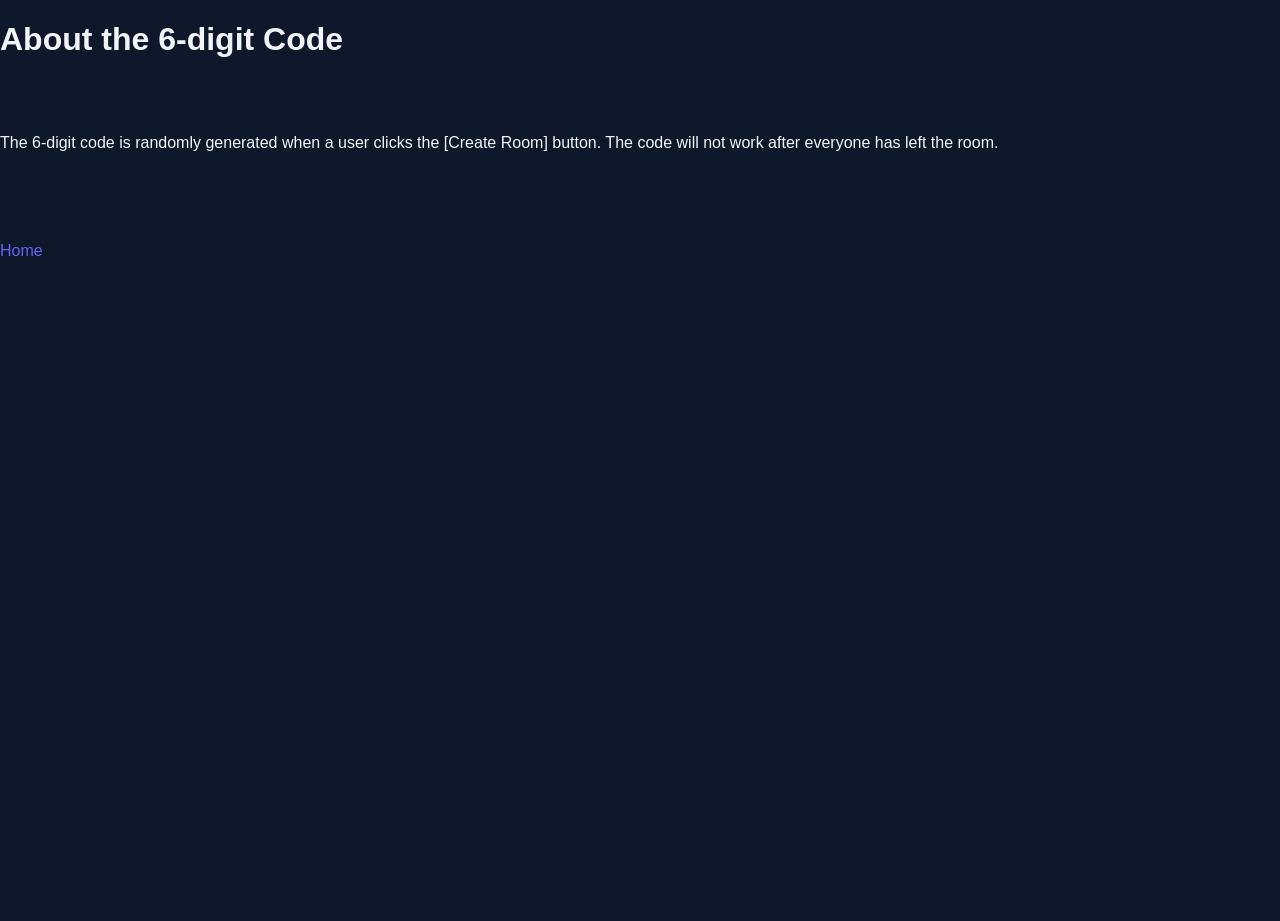
<file: public/code.html>
<!DOCTYPE html>
<html>
  <head>
    <title>Help Page</title>
   <link rel="stylesheet" href="styles.css">
  </head>
  <body>
<h1>About the 6-digit Code</h1>
    <br>
    <br>
    <br>
    The 6-digit code is randomly generated when a user clicks the [Create Room] button. The code will not work after everyone has left the room.
    <br>
    <br>
    <br>
    <br>
    <br>
    <br>
        <a href="index.html">Home</a>
  </body>
</html>
</file>
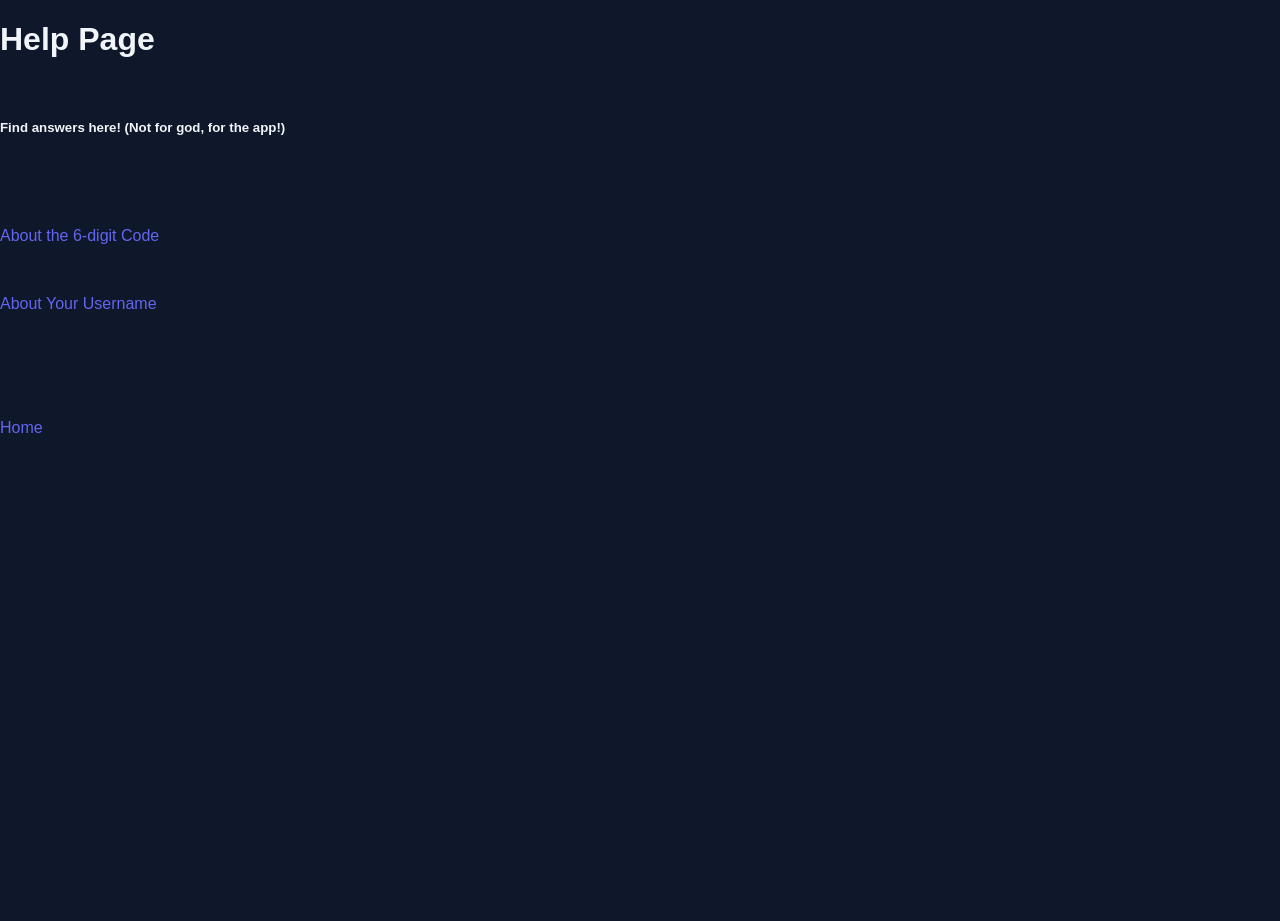
<file: public/help.html>
<!DOCTYPE html>
<html>
  <head>
    <title>Help Page</title>
   <link rel="stylesheet" href="styles.css">
  </head>
  <body>
   <h1>Help Page</h1>
   <br>
   <h5>Find answers here! (Not for god, for the app!)</h5>
   <br>
   <br>
   <br>
   <p><a href="code.html">About the 6-digit Code</a></p>
   <br>
   <p><a href="username.html">About Your Username</a></p>
   <br>
   <br>
   <br>
   <br>
   <br>
    <a href="index.html">Home</a>
  </body>
</html>
</file>
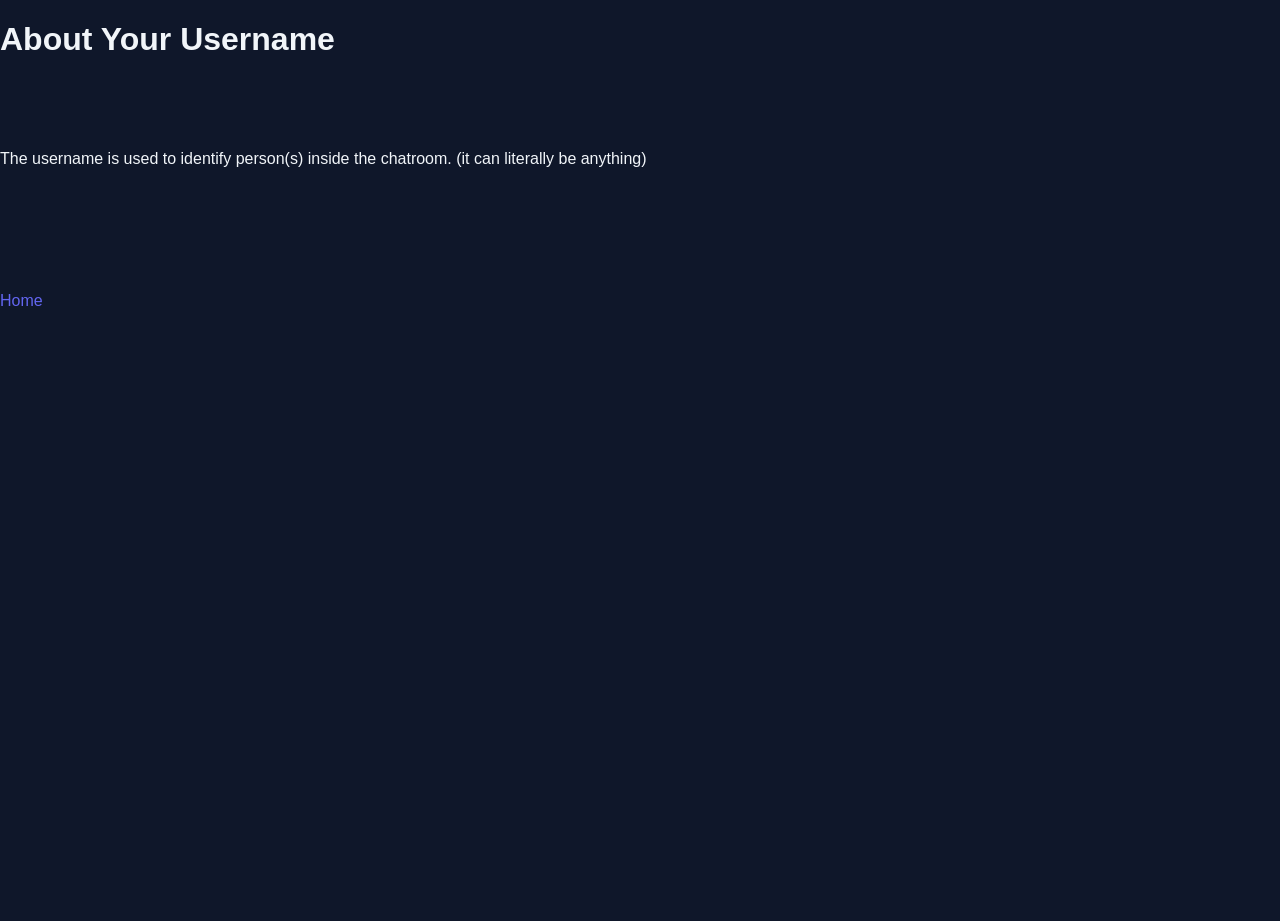
<file: public/username.html>
<!DOCTYPE html>
<html>
  <head>
    <title>Help Page</title>
   <link rel="stylesheet" href="styles.css">
  </head>
  <body>
<h1>About Your Username</h1>
    <br>
    <br>
    <br>
    <p>The username is used to identify person(s) inside the chatroom. (it can literally be anything)</p>
    <br>
    <br>
    <br>
    <br>
    <br>
    <br>
        <a href="index.html">Home</a>
  </body>
</html>
</file>
<file: public/styles.css>
:root {
  --bg-color: #0f172a;
  --panel-color: #1e293b;
  --accent-color: #6366f1;
  --self-color: #1de064;
  --text-color: #f1f5f9;
  --muted-text: #dae4f1;
  --border-color: #334155;
}

html, body {
  margin: 0;
  padding: 0;
  height: 100%;
  font-family: Arial, Helvetica, sans-serif;
  background-color: var(--bg-color);
  color: var(--text-color);
}

#joinScreen {
  display: flex;
  flex-direction: column;
  justify-content: center;
  align-items: center;
  height: 100vh;
}

#chatScreen {
  display: none;
  height: 100vh;
  width: 100vw;
  flex-direction: column;
  align-items: center;
  padding: 10px;
}

#chatUI {
  display: flex;
  flex-direction: column;
  height: 100%;
  width: 90%;
  max-width: 800px;
  background-color: var(--panel-color);
  border-radius: 16px;
  box-shadow: 0 0 20px rgba(0,0,0,0.4);
  overflow: hidden;
  padding: 10px;
}

#chat {
  flex: 1;
  overflow-y: auto;
  padding: 10px;
  display: flex;
  flex-direction: column;
}

/* 🔥 MESSAGE STYLING WITH TIMESTAMP SUPPORT */
.message {
  display: inline-block;
  max-width: 70%;
  padding: 10px 14px;
  margin-bottom: 8px;
  border-radius: 8px;
  background-color: var(--accent-color);
  color: white;
  word-break: break-word;
  white-space: pre-wrap;
  line-height: 1.3;
  box-shadow: 2px 2px 0px rgba(0,0,0,0.4);
  align-self: flex-start; /* Default: Left side */
}

.message.self {
  background-color: var(--self-color);
  align-self: flex-end; /* Self messages: Right side */
}

/* Content wrapper inside the message bubble */
.message .message-content {
  display: block;
  margin-bottom: 4px;
  font-size: 1rem;
  line-height: 1.4;
}

/* Small timestamp below the message */
.message .timestamp {
  font-size: 0.65rem;       /* Very small text */
  color: var(--muted-text);
  display: block;
  margin-top: 2px;
  text-align: left;         /* Aligned right for incoming messages */
  opacity: 0.8;
}

/* Align timestamp to the left for self messages */
.message.self .timestamp {
  text-align: right;
}

.system-message {
  text-align: center;
  color: var(--muted-text);
  font-style: italic;
  margin: 5px 0;
}

input#message {
  width: 100%;
  padding: 12px;
  margin: 10px 0;
  border-radius: 8px;
  border: 1px solid var(--border-color);
  outline: none;
  background-color: var(--panel-color);
  color: var(--text-color);
  font-size: 16px;
  box-sizing: border-box;
}

input#message:focus {
  border-color: var(--accent-color);
}

button#sendBtn {
  padding: 12px;
  margin: 0 0 10px 0;
  border: none;
  border-radius: 8px;
  background-color: var(--accent-color);
  color: white;
  cursor: pointer;
  font-size: 16px;
}

button#sendBtn:hover {
  background-color: #4f46e5;
}

input, button {
  padding: 10px;
  margin: 5px 0;
  border-radius: 8px;
  border: 1px solid var(--border-color);
  background-color: var(--panel-color);
  color: var(--text-color);
  outline: none;
  font-size: 16px;
}

button:hover {
  opacity: 0.9;
}

a {
  color: var(--accent-color);
  text-decoration: none;
}

a:hover {
  text-decoration: underline;
}

@media (max-width: 600px) {
  #chatUI {
    width: 95%;
  }

  input#message, input, button {
    width: 100%;
  }
  
  .message {
    max-width: 85%;
  }
}
</file>
